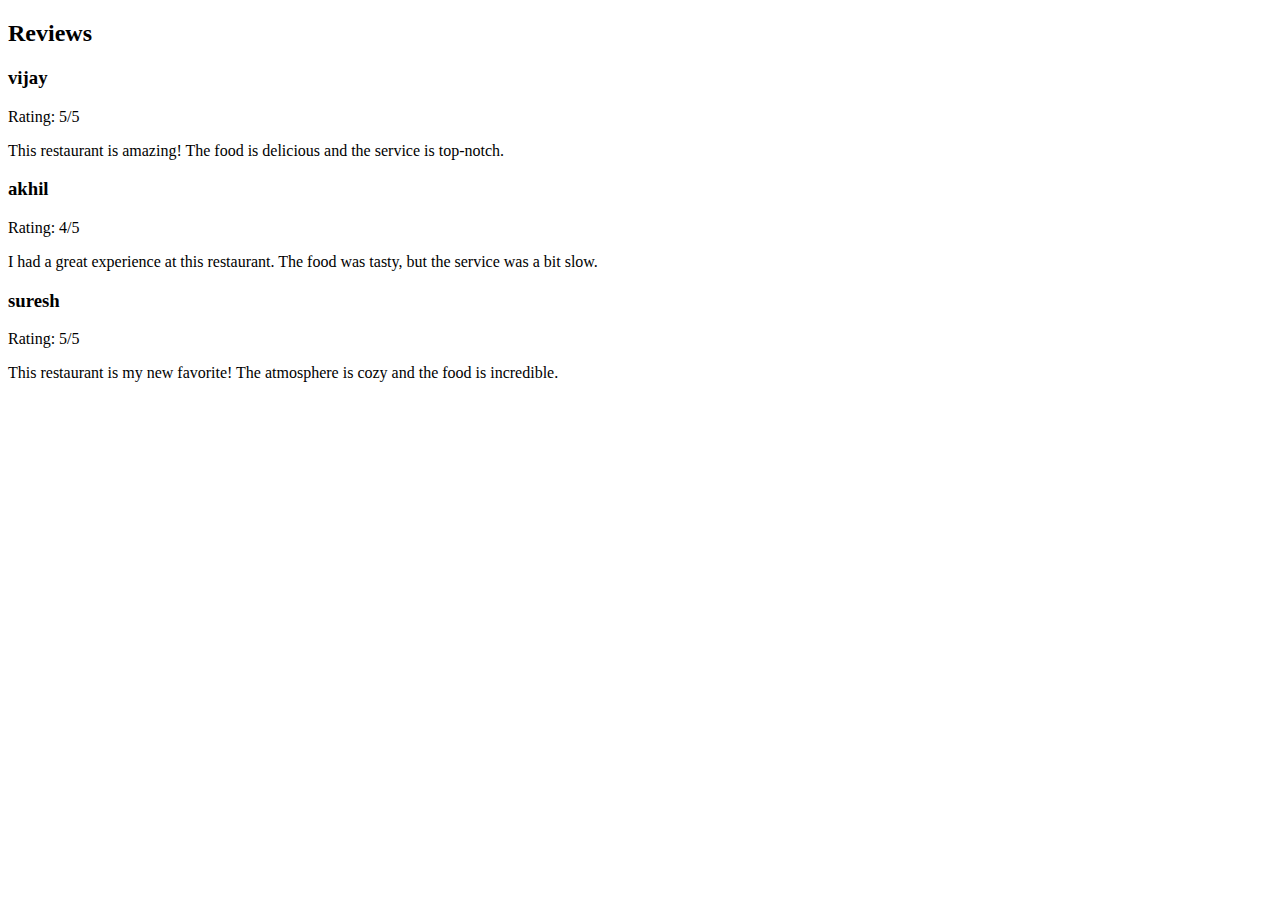
<file: reviews.html>
<!DOCTYPE html>
<html lang="en">
<head>


    <div class="reviews">
      <h2>Reviews</h2>
      <div class="review">
        
        <div class="review-content">
          <h3>vijay</h3>
          <p>Rating: 5/5</p>
          <p>This restaurant is amazing! The food is delicious and the service is top-notch.</p>
        </div>
      </div>
      <div class="review">
        
        <div class="review-content">
          <h3>akhil</h3>
          <p>Rating: 4/5</p>
          <p>I had a great experience at this restaurant. The food was tasty, but the service was a bit slow.</p>
        </div>
      </div>
      <div class="review">
        
        <div class="review-content">
          <h3>suresh</h3>
          <p>Rating: 5/5</p>
          <p>This restaurant is my new favorite! The atmosphere is cozy and the food is incredible.</p>
        </div>
    </div>
    
    <title>Document</title>
</head>
<body>
    
</body>
</html>
</file>
